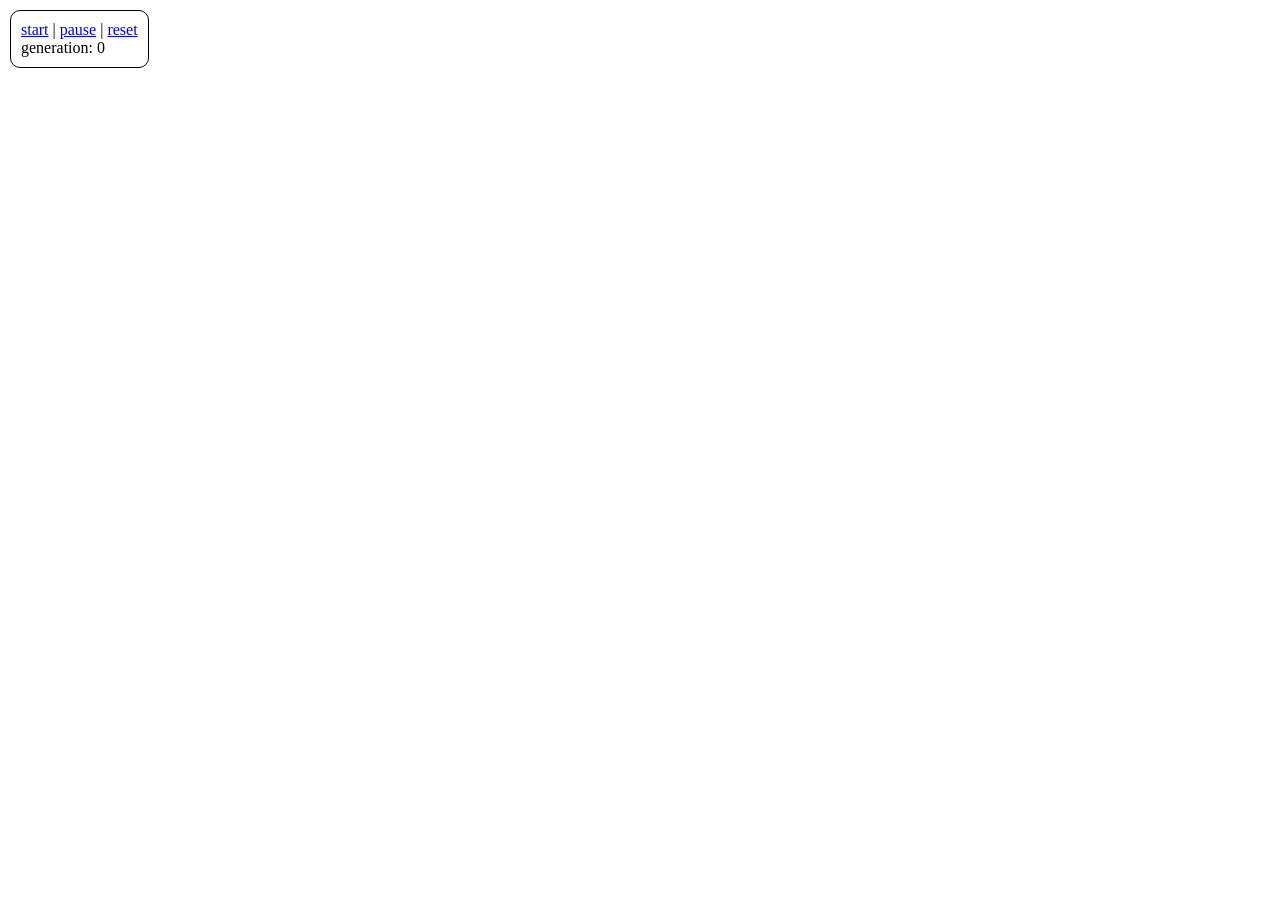
<file: gameoflife/index.html>
<!DOCTYPE html>
<html>
  <head>
    <meta charset="utf-8">
    <title>Conway's Game of Life</title>
    <link rel="shortcut icon" href="favicon.ico">

    <link rel="stylesheet" href="gol.css?v=1">
    <script type="text/javascript" src="gol.js?v=1"></script>
    
    <script type="text/javascript">
      window.onload = function() {
        var canvas = document.getElementById('game');

        var options = {
          'blocksize': 20, /* px */
          'delay': 300     /* ms */
        }

        canvas.width = screen.width;
        canvas.height = screen.height;
     
        GameOfLife.init(canvas, options);

        var start = document.getElementById('start');
        start.onmousedown = function () {
          GameOfLife.start();
        };
        
        var pause = document.getElementById('pause');
        pause.onmousedown = function () {
          GameOfLife.pause();
        };

        var reset = document.getElementById('reset');
        reset.onmousedown = function () {
          GameOfLife.init(canvas, options);
        };
      };
    </script>
  </head>
  <body>
    <canvas id="game" width="120" height="120"></canvas>
    
    <div id="controls">
      <p>
        <a id="start" href="#">start</a>
        <span> | </span>
        <a id="pause" href="#">pause</a>
        <span> | </span>
        <a id="reset" href="#">reset</a>
      </p>
      <p>generation: <span id="generation">0</span></p>
    </div>
  </body>
</html>
</file>
<file: gameoflife/gol.css>
* {
   margin: 0;
   padding: 0;

   -khtml-user-select: none;
}

html {
   overflow-y: hidden;
   overflow-x: hidden;
}

#controls {
   position: absolute;

   top: 10px;
   left: 10px;

   border: 1px solid black;
   border-radius: 10px;
   padding: 10px;
}
</file>
